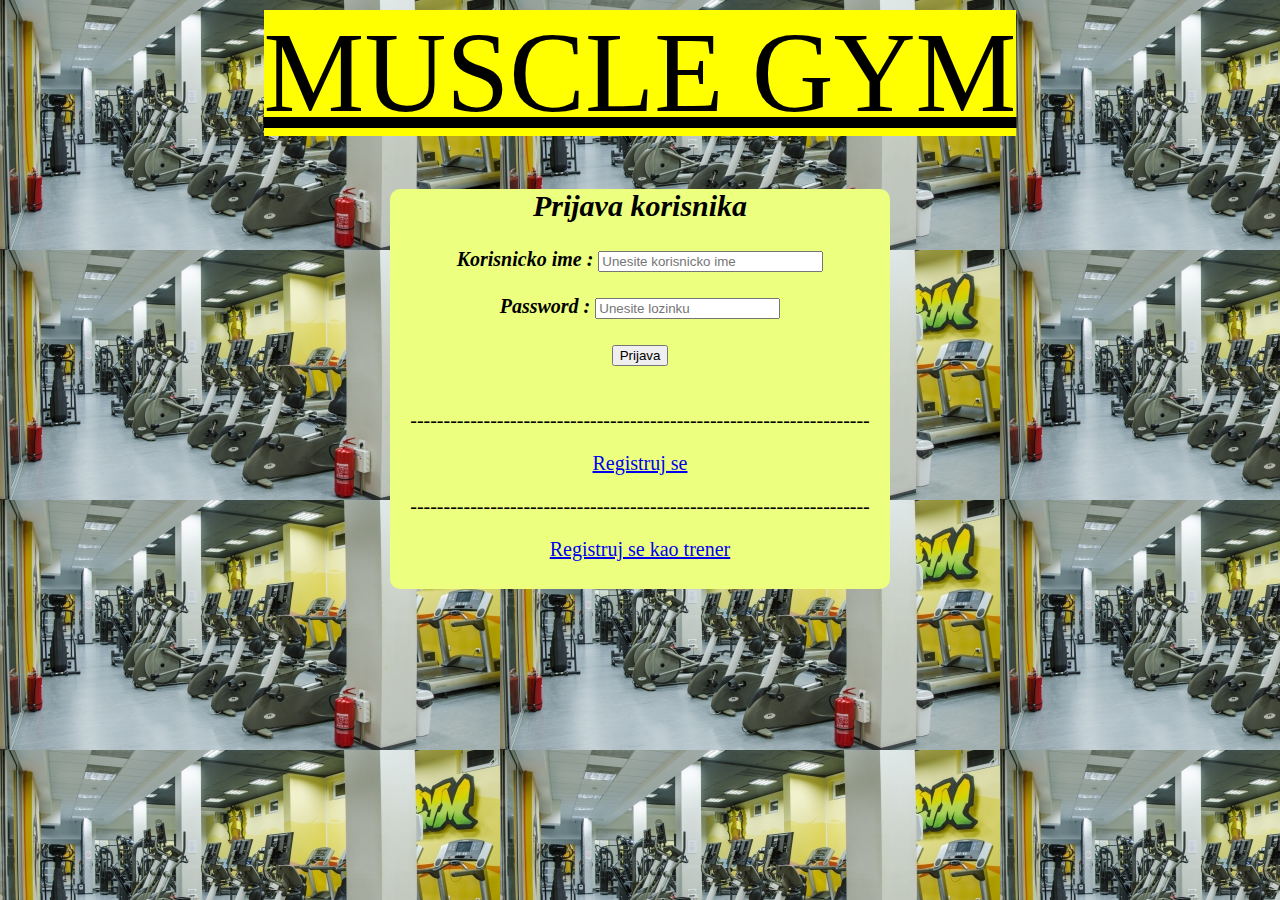
<file: gym/src/main/resources/static/index.html>
<!DOCTYPE html>
<html> 
    <head>
        <html lang="sr">
        <meta charset="utf-8">
    <title> MUSCLE GYM </title>
    <link rel="stylesheet" type="text/css" href="css1.css">
    <script src="js/jquery.min.js"></script>
    <script src="js/jquery.validate.min.js"></script>
    
    <script src="js/prijava.js"></script>
</head>
<body>
  <div class="ph1">
    <span class="ph1"><mark>MUSCLE GYM</mark> </span>
    
      
    </div>

      <div class="box">
        <h2 style="text-align:center" ><b><i>Prijava  korisnika</b></i> </h2>
    <form id="Prijava">
    <label for="kimeField" ><b><i> Korisnicko ime :</b> </i></label> 
    <input id="kimeField" type="text" name="kIme" placeholder="Unesite korisnicko ime" 
    size="25" maxlength="35" />
    <br/>
    <br/>
    <label for="passField"><b><i>Password :</b></i></label>
    <input id="passField" type="password" name="lozinka" placeholder="Unesite lozinku"/>
    <br/>
    <br/>
    <input type="submit" value="Prijava">
    <br/>
    <br/>
    <p>
        ---------------------------------------------------------------------
    </p>
    <a href = "RegistracijaKorisnika.html" >Registruj se</a>
    <p>
        ---------------------------------------------------------------------
    </p>
    <a href ="RegistracijaTrenera.html">Registruj se kao trener</a>
    </form>
    </div>
  
</body>




</html>
</file>
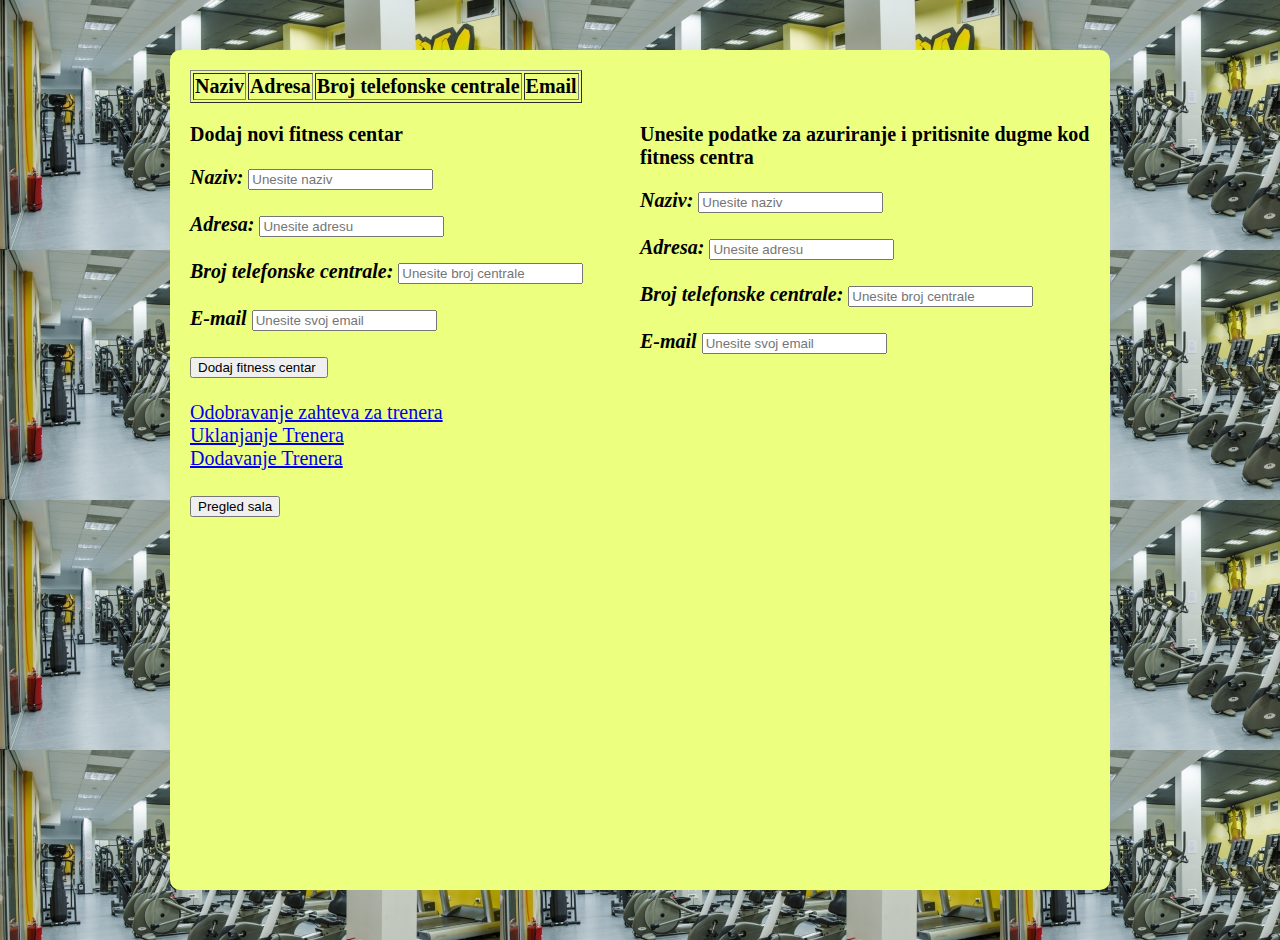
<file: gym/src/main/resources/static/Admin.html>
<!DOCTYPE html>
<html>
    <head>
        <link rel="stylesheet" type="text/css" href="css6.css">
        <meta charset="utf-8">
        <title>AdminPage </title>
        <script src="js/jquery.min.js"></script>
        <script src="js/admin.js"></script>
        
        
    </head>
    <body>
        <div class="box">
          <table id="fitnessi", border=1>
            
            <tbody>
                    <tr>
                        <th>Naziv</th>
                        <th>Adresa </th>
                        <th>Broj telefonske centrale</th>
                        <th>Email </th>
                     
                       
                       
                    </tr>
                
            </tbody>
        </table>
        <div class="row">
          <div class="column">
            <p><b>Dodaj novi fitness centar</b></p>
            <form id="Fitnesscentarform">
                <label for="NazivField" ><b><i>Naziv: </i></b> </label>
                <input id="nazivField" type="text" name="Naziv" placeholder="Unesite naziv" 
                maxlength="35" >
                <br/>
                <br/>
                <label for="adresaField"> <b><i>Adresa:</i></b> </label>
                <input id="adresaField" type="text" name="Adresa" placeholder="Unesite adresu"
                 maxlength="35" />
                <br/>
                <br/>
                <label for="brField" ><b><i> Broj telefonske centrale:</b> </i></label> 
                <input id="brField" type="text" name="br" placeholder="Unesite broj centrale" 
                  maxlength="35" />
                <br/>
        
                <br/>
                <label for="emailField"><b><i>E-mail</i></b></label>
                <input id="emailField" type="email" name="email" placeholder="Unesite svoj email"/>
                <br/>   
                <br/>
               
                <input type="submit" value="Dodaj fitness centar ">
                <br/>
                <br/>
                </form>
          </div>
          <div class="column">
            <p><b>Unesite podatke za azuriranje i pritisnite dugme kod fitness centra</b></p>
                <form id="update">
                  <label for="NazivaField" ><b><i>Naziv: </i></b> </label>
                  <input id="nazivaField" type="text" name="Naziv" placeholder="Unesite naziv" 
                  maxlength="35" >
                  <br/>
                  <br/>
                  <label for="adresaaField"> <b><i>Adresa:</i></b> </label>
                  <input id="adresaaField" type="text" name="Adresa" placeholder="Unesite adresu"
                   maxlength="35" />
                  <br/>
                  <br/>
                  <label for="braField" ><b><i> Broj telefonske centrale:</b> </i></label> 
                  <input id="braField" type="text" name="br" placeholder="Unesite broj centrale" 
                    maxlength="35" />
                  <br/>
          
                  <br/>
                  <label for="emailaField"><b><i>E-mail</i></b></label>
                  <input id="emailaField" type="email" name="email" placeholder="Unesite svoj email"/>
                  <br/>   
                  <br/>
                </form>
          </div>
        </div>
        
                 
                <a href = "OdobravanjeTrenera.html" >Odobravanje zahteva za trenera</a>
                <br/>
                <a href = "UklanjanjeTrenera.html" >Uklanjanje Trenera</a>
               <br/>
               <a href = "DodavanjeTrenera.html" >Dodavanje Trenera</a>
               <br/>
             
                </form>
                <br/>
                <button onclick="window.location.href=' PregledSala.html'">Pregled sala</button>


              
           

        
      </div>
    </body>
      </html>
</file>
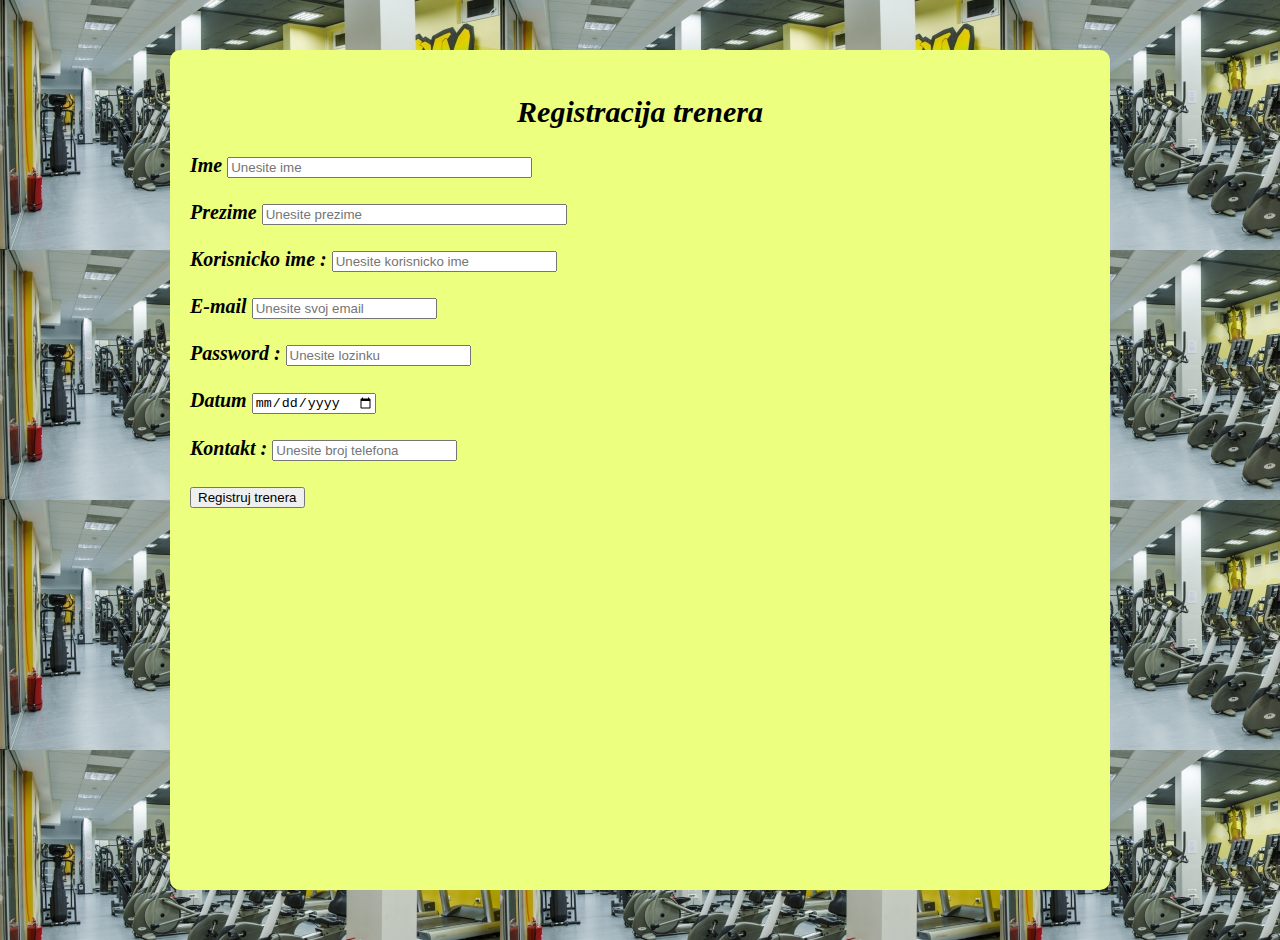
<file: gym/src/main/resources/static/DodavanjeTrenera.html>
<!DOCTYPE html>
<html>
    <head>
        <link rel="stylesheet" type="text/css" href="css6.css">
        <meta charset="utf-8">
        <script src="js/jquery.min.js"></script>
        <script src="js/dodajt.js "></script>
        <title>DodajTrenera </title>
     
        
        
    </head>
    <body>
        <div class="box">
        
            <h2 style="text-align:center" ><b><i>Registracija trenera</b></i> </h2>
            <form id="dodajte">
              
            <label for="imeiField" ><b><i>Ime </i></b> </label>
            <input id="imeiField" type="text" name="Ime" placeholder="Unesite ime" 
            size="35" maxlength="35" >
            <br/>
            <br/>
            <label for="prezimeiField"> <b><i>Prezime</i></b> </label>
            <input id="prezimeiField" type="text" name="Prezime" placeholder="Unesite prezime"
            size="35" maxlength="35" />
            <br/>
            <br/>
            <label for="kimeiField" ><b><i> Korisnicko ime :</b> </i></label> 
            <input id="kimeiField" type="text" name="kImei" placeholder="Unesite korisnicko ime" 
            size="25" maxlength="35" />
            <br/>
    
            <br/>
            <label for="emailiField"><b><i>E-mail</i></b></label>
            <input id="emailiField" type="email" name="email" placeholder="Unesite svoj email"/>
            <br/>   
            <br/>
            <label for="passiField"><b><i>Password :</b></i></label>
            <input id="passiField" type="password" name="lozinkai" placeholder="Unesite lozinku"/>
            <br/>
            <br/>
            <label for="datumiField"><b><i>Datum</i></b></label>
            <input id="datumiField" type="date" name="date" /> 
            <br/>
            <br/>
            <label for="kontaktiField"><b><i>Kontakt :</b></i></label>
            <input id="kontaktiField" type="number" name="kontakti" placeholder="Unesite broj telefona"/>
            <br/>
            <br/>
            <input type="submit" value="Registruj trenera">
            <br/>
            <br/>
          
                </form>
                 
                


              
           

        
      </div>
    </body>
      </html>
</file>
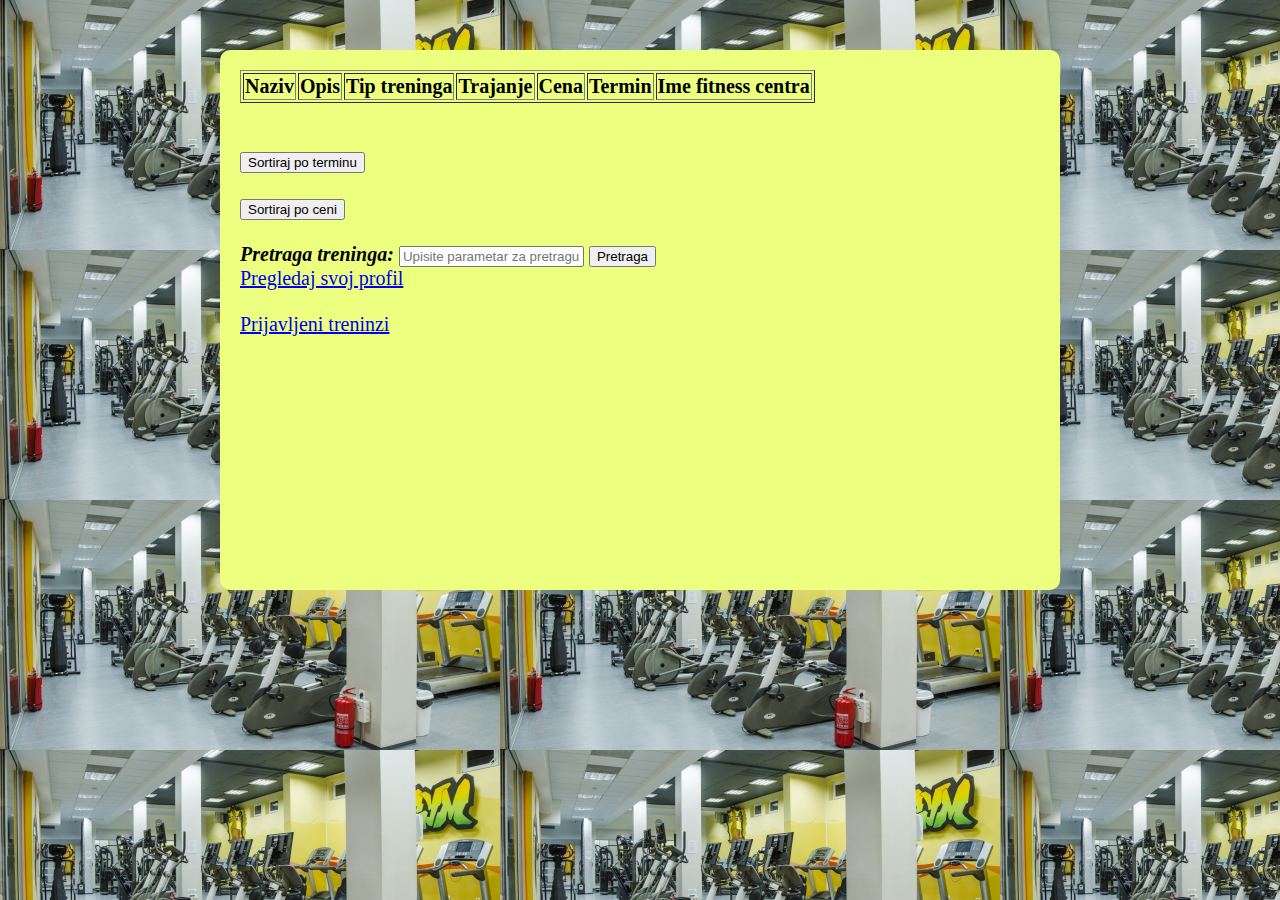
<file: gym/src/main/resources/static/HomePage.html>
<!DOCTYPE html>
<html>
    <head>
        <link rel="stylesheet" type="text/css" href="css5.css">
        <meta charset="utf-8">
        <script src="js/jquery.min.js"></script>
        <script src="js/jquery.validate.min.js"></script>
        <script src="js/trening.js"></script>
        <title>Home </title>
    </head>

    <body>
        <div class="box">
            
            <table id="treninzi", border=1>
            
                    <tbody>
                            <tr>
                                <th>Naziv</th>
                                <th>Opis</th>
                                <th>Tip treninga</th>
                                <th>Trajanje</th>
                                <th>Cena</th>
                                <th>Termin</th>
                                <th>Ime fitness centra</th>
                            </tr>
                    </tbody>
                </table>
                <br/>
                <br/>
                <button  onclick="m()">Sortiraj po terminu</button> 
                <br/>
                <br/>
                <button  onclick="k()">Sortiraj po ceni</button> 
                <br/>
                <br/>
                <form id="Pretraga">
                <label for="pretragaField"><b><i>Pretraga treninga:</i></b></label>
                <input id="pretragaField" type="text" name="pretraga" placeholder="Upisite parametar za pretragu"/>
                    
                <input type="submit", value="Pretraga">
                </form>

                <a href = "PregledProfila.html" >Pregledaj svoj profil</a>
                <br/>
                <br/>
                
                <a href = "PregledPrijavljenih.html" >Prijavljeni treninzi</a>
        </div>

    </body>

</html>
</file>
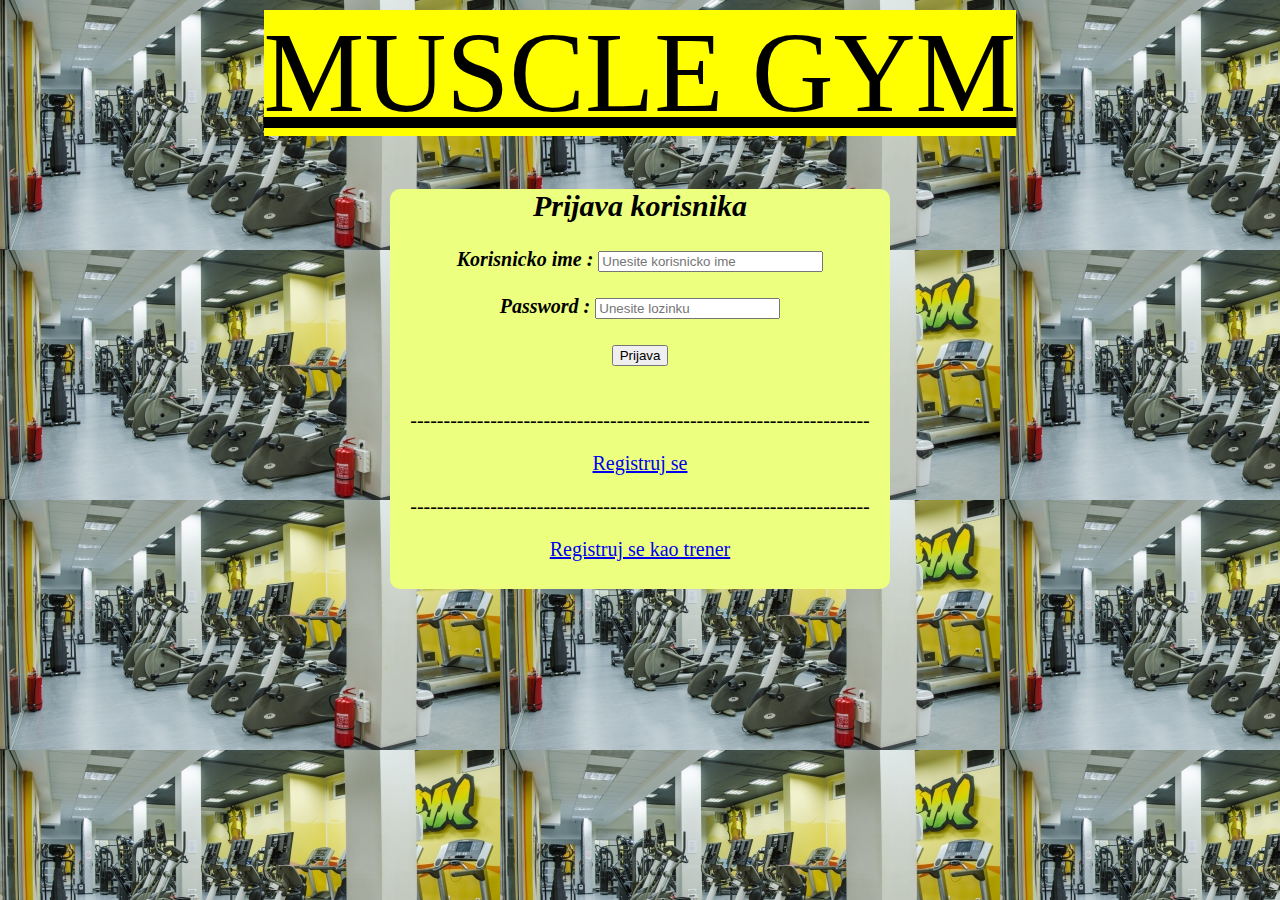
<file: gym/src/main/resources/static/LoginKorisnika.html>
<!DOCTYPE html>
<html> 
    <head>
        <html lang="sr">
        <meta charset="utf-8">
    <title> MUSCLE GYM </title>
    <link rel="stylesheet" type="text/css" href="css1.css">
       
</head>
<body>
  <div class="ph1">
    <span class="ph1"><mark>MUSCLE GYM</mark> </span>
    
      
    </div>

      <div class="box">
        <h2 style="text-align:center" ><b><i>Prijava  korisnika</b></i> </h2>
    <form>
    <label for="kimeField" ><b><i> Korisnicko ime :</b> </i></label> 
    <input id="kimeField" type="text" name="kIme" placeholder="Unesite korisnicko ime" 
    size="25" maxlength="35" />
    <br/>
    <br/>
    <label for="passField"><b><i>Password :</b></i></label>
    <input id="passField" type="password" name="lozinka" placeholder="Unesite lozinku"/>
    <br/>
    <br/>
    <input type="submit" value="Prijava">
    <br/>
    <br/>
    <p>
        ---------------------------------------------------------------------
    </p>
    <a href="file:///C:/Users/Srdjan%20kralj/Desktop/HTML%20stranice/RegistracijaKorisnika.html" >Registruj se</a>
    <p>
        ---------------------------------------------------------------------
    </p>
    <a href="file:///C:/Users/Srdjan%20kralj/Desktop/HTML%20stranice/RegistracijaTrenera.html">Registruj se kao trener</a>
    </form>
    </div>
  
</body>




</html>
</file>
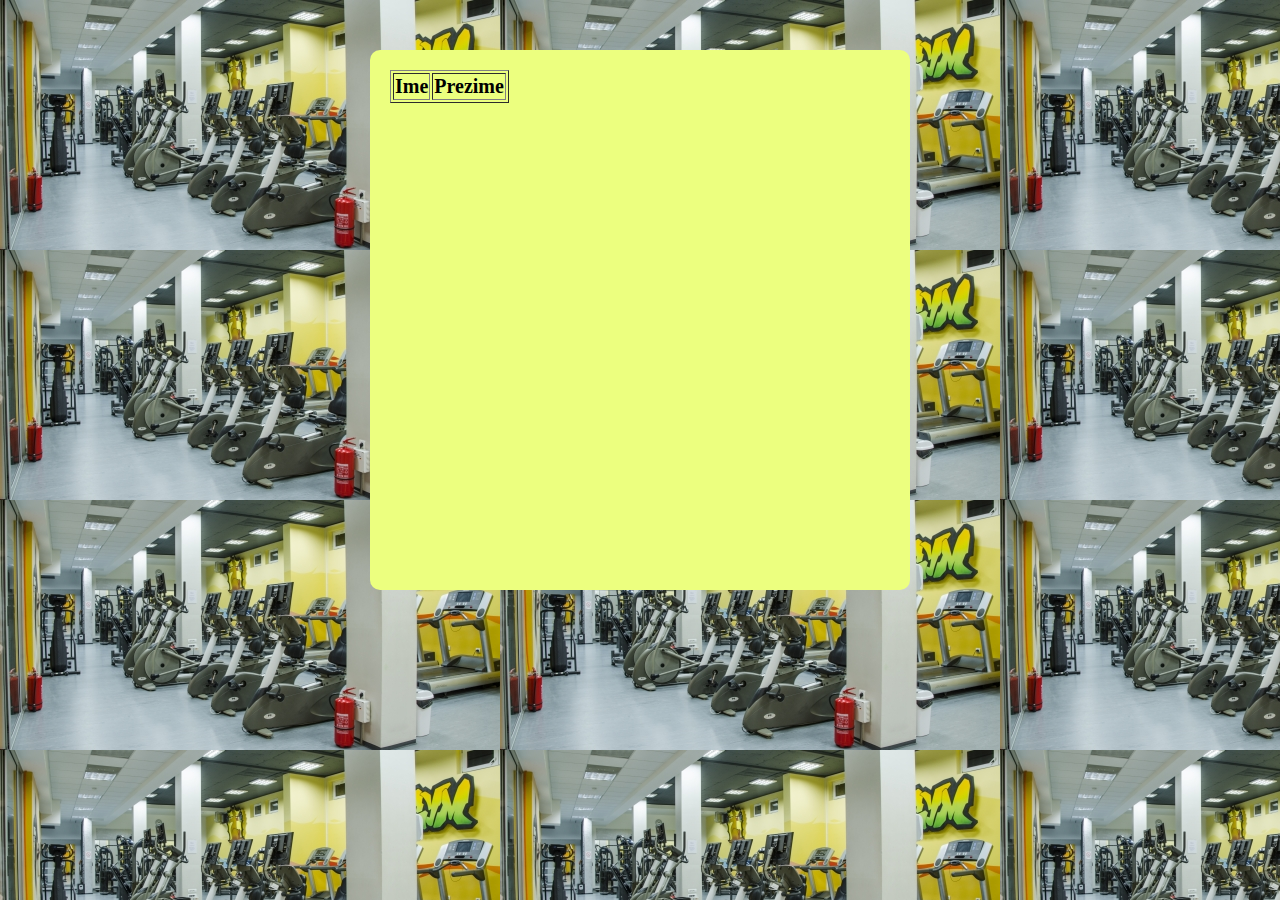
<file: gym/src/main/resources/static/OdobravanjeTrenera.html>
<!DOCTYPE html>
<html>
    <head>
        <link rel="stylesheet" type="text/css" href="css4.css">
        <meta charset="utf-8">
        <title>Zahtevi za trenera </title>
        <script src="js/jquery.min.js"></script>
        <script src="js/admin.js"></script>
        
    </head>
    <body>
        <div class="box">
    
            <table id="zahtevi", border=1>
               
                <thead>
                    <tr>
                        <th>Ime</th>

                        <th>Prezime</th>
                      
                    </tr>
                </thead>
                <tbody>

                </tbody>
            </table>

         

        
      </div>
    </body>
      </html>
</file>
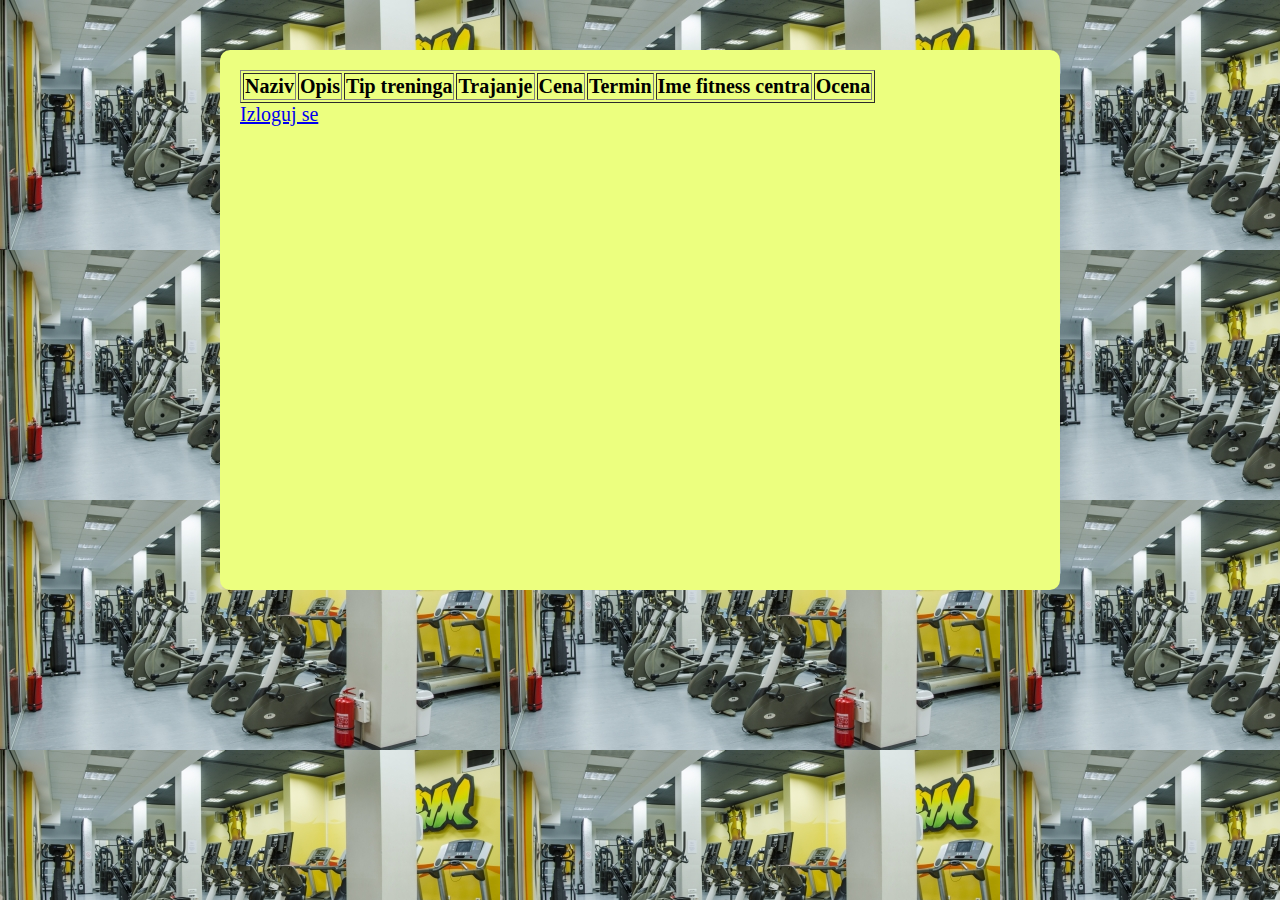
<file: gym/src/main/resources/static/OdradjeniTreninzi.html>
<!DOCTYPE html>
<html>
    <head>
        <link rel="stylesheet" type="text/css" href="css5.css">
        <meta charset="utf-8">
        <script src="js/jquery.min.js"></script>
        <script src="js/jquery.validate.min.js"></script>
        <script src="js/odrade.js"></script>
        <title>Home </title>
    </head>

    <body>
        <div class="box">
            <table id="odradjeni", border=1>
            
                <tbody>
                        <tr>
                            <th>Naziv</th>
                            <th>Opis</th>
                            <th>Tip treninga</th>
                            <th>Trajanje</th>
                            <th>Cena</th>
                            <th>Termin</th>
                            <th>Ime fitness centra</th>
                            <th>Ocena</th>
                        </tr>
                </tbody>
            </table>
            <a href = "index.html" >Izloguj se</a>
        </div>

    </body>

</html>
</file>
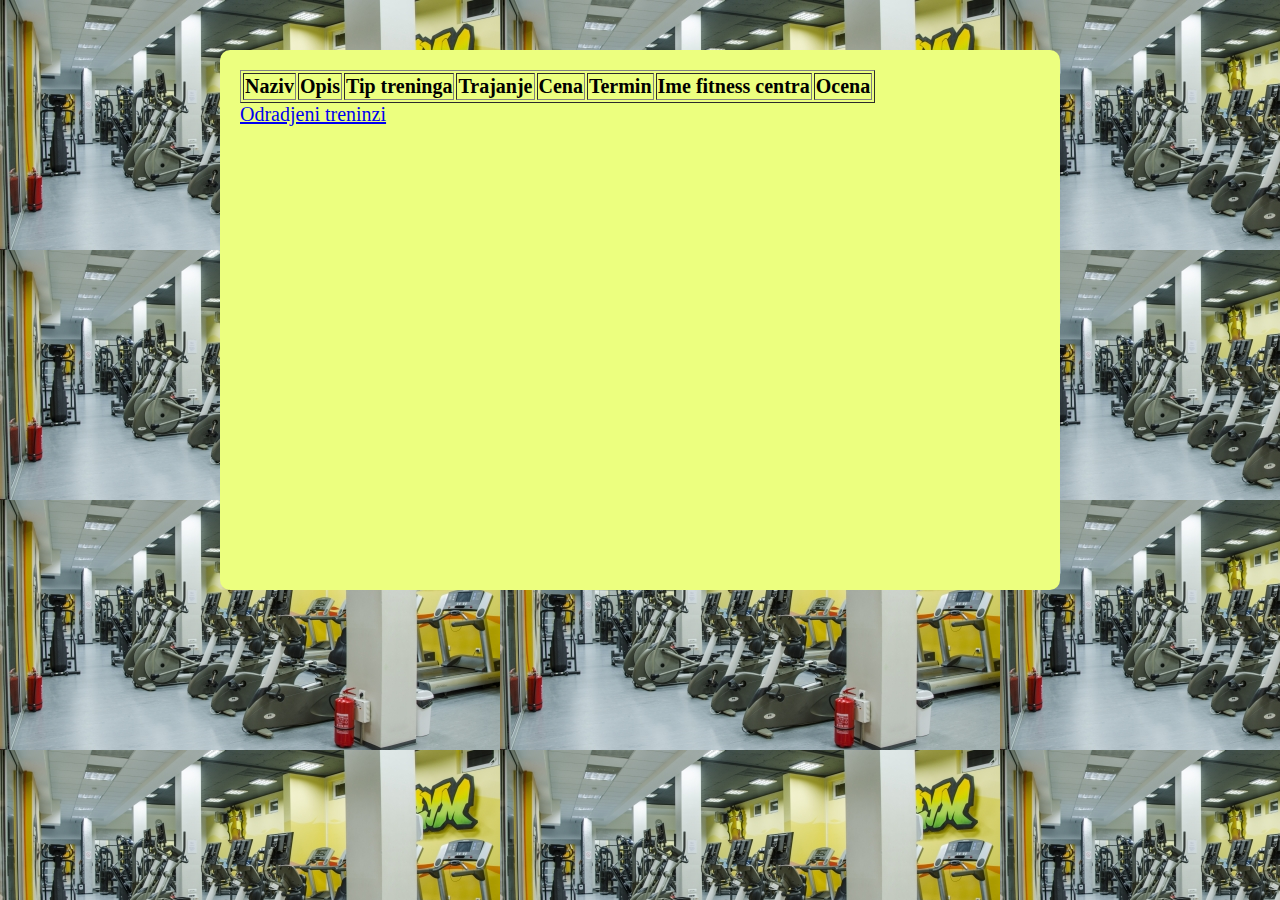
<file: gym/src/main/resources/static/PregledPrijavljenih.html>
<!DOCTYPE html>
<html>
    <head>
        <link rel="stylesheet" type="text/css" href="css5.css">
        <meta charset="utf-8">
        <script src="js/jquery.min.js"></script>
        <script src="js/jquery.validate.min.js"></script>
        <script src="js/odrade.js"></script>
        <title>Home </title>
    </head>

    <body>
        <div class="box">
            <table id="prijavljeni", border=1>
            
                <tbody>
                        <tr>
                            <th>Naziv</th>
                            <th>Opis</th>
                            <th>Tip treninga</th>
                            <th>Trajanje</th>
                            <th>Cena</th>
                            <th>Termin</th>
                            <th>Ime fitness centra</th>
                            <th>Ocena</th>
                        </tr>
                </tbody>
            </table>
            <a href = "OdradjeniTreninzi.html" >Odradjeni treninzi</a>
        </div>

    </body>

</html>
</file>
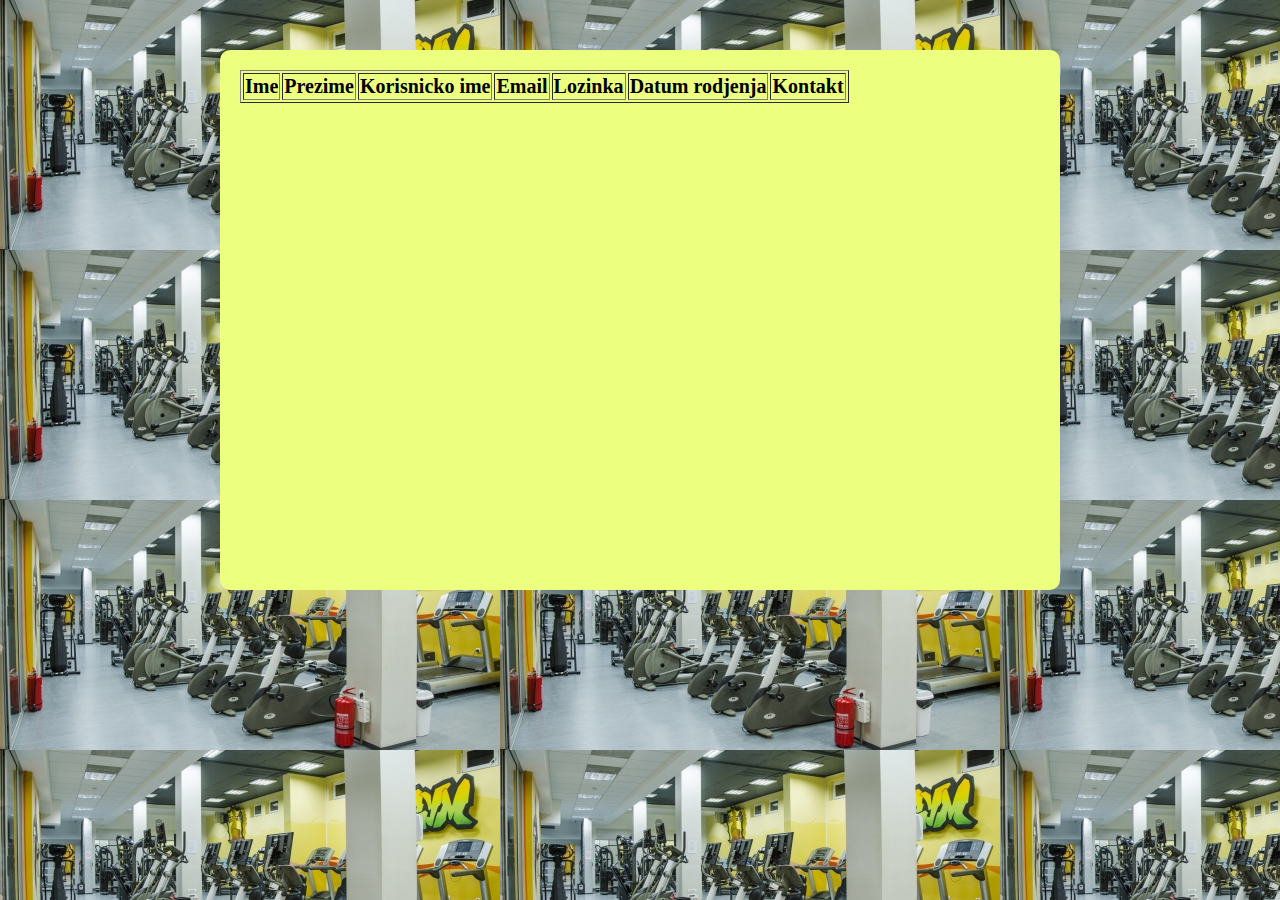
<file: gym/src/main/resources/static/PregledProfila.html>
<!DOCTYPE html>
<html>
    <head>
        <link rel="stylesheet" type="text/css" href="css5.css">
        <meta charset="utf-8">
        <title>Pregled Profila </title>
        <script src="js/jquery.min.js"></script>
        <script src="js/odrade.js"></script>
    </head>
    <body>
        <div class="box">
            <table id="pregledaj", border=1>
            
                <tbody>
                        <tr>
                            <th>Ime</th>
                            <th>Prezime</th>
                            <th>Korisnicko ime</th>
                            <th>Email</th>
                            <th>Lozinka</th>
                            <th>Datum rodjenja</th>
                            <th>Kontakt</th>
                        </tr>
                </tbody>
            </table>
               
      </div>
    </body>
      </html>
</file>
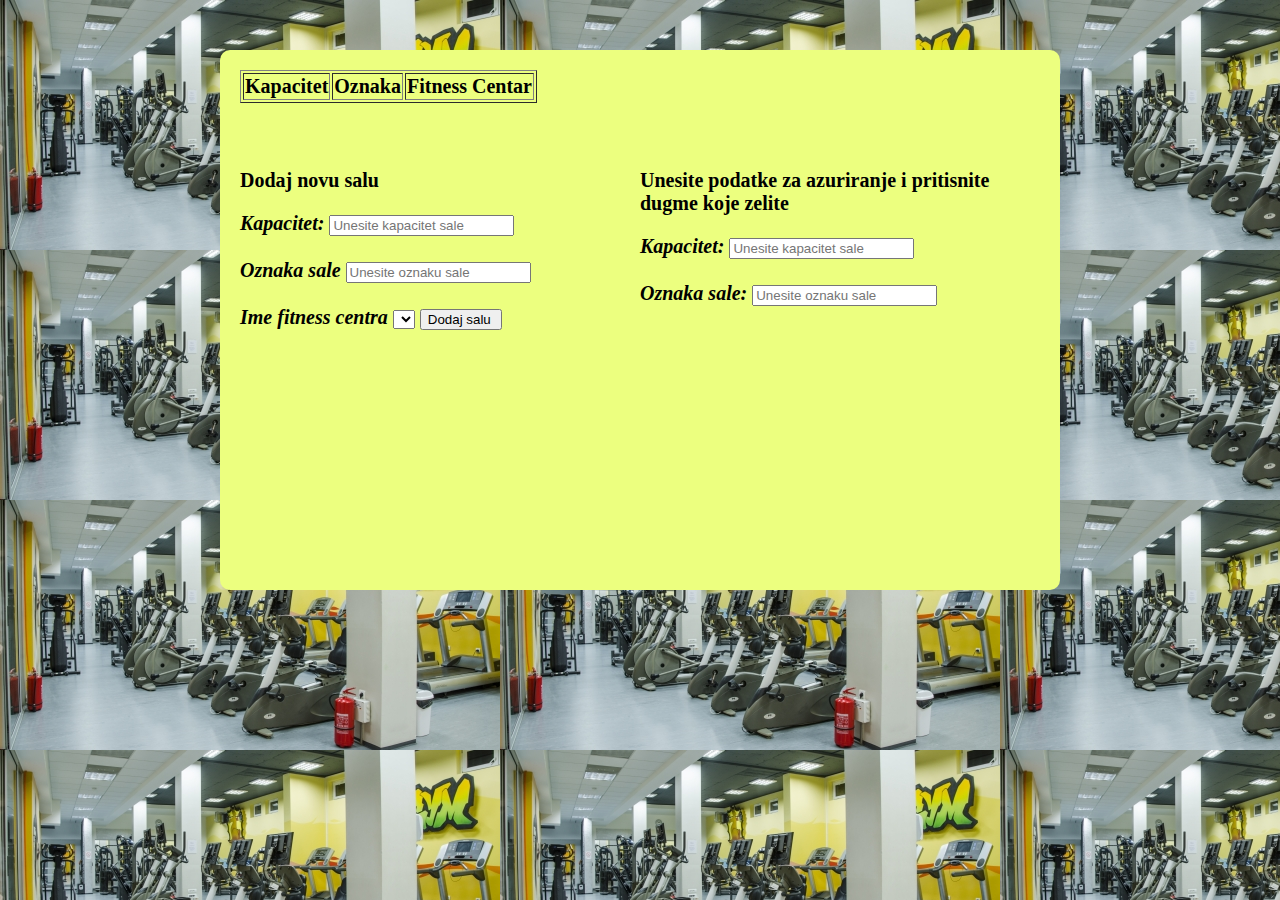
<file: gym/src/main/resources/static/PregledSala.html>
<!DOCTYPE html>
<html>
    <head>
        <link rel="stylesheet" type="text/css" href="css5.css">
        <meta charset="utf-8">
        <script src="js/jquery.min.js"></script>
        <script src="js/sala.js"></script>
        
        
     
    </head>

    <body>
        <div class="box">
            
            <table id="sale", border=1>
            
                    <tbody>
                            <tr>
                                <th>Kapacitet</th>
                                <th>Oznaka </th>
                                <th>Fitness Centar</th>
                             
                               
                               
                            </tr>
                        
                    </tbody>
                </table>
                <br/>
                <br/>
                <div class="row">
                    <div class="column">
                        <p><b>Dodaj novu salu</b></p>
                        <form id="dodaj">
                            <label for="kapField" ><b><i> Kapacitet:</b> </i></label> 
                            <input id="kapField" type="text" name="kap" placeholder="Unesite kapacitet sale" 
                            maxlength="35" />
                            <br/>
        
                            <br/>
                            <label for="oznakaField"><b><i>Oznaka sale</i></b></label>
                            <input id="oznakaField" type="text" name="oznaka" placeholder="Unesite oznaku sale"/>
                            <br/>   
                            <br/>
                            <label for="fitnessField"><b><i>Ime fitness centra</i></b></label>
                            <select id="select">
                            </select>
                            <input type="submit" value="Dodaj salu ">
                        </form>
                    </div>
                   <div class="column">
                    <p><b>Unesite podatke za azuriranje i pritisnite dugme koje zelite</b></p>
                    <form id="azuriraj">
                        <label for="kapaField" ><b><i> Kapacitet:</b> </i></label> 
                        <input id="kapaField" type="text" name="kap" placeholder="Unesite kapacitet sale" 
                        maxlength="35" />
                        <br/>
    
                        <br/>
                        <label for="oznakaaField"><b><i>Oznaka sale:</i></b></label>
                        <input id="oznakaaField" type="text" name="oznaka" placeholder="Unesite oznaku sale"/>
                        
                      
                        <br/>   
                        <br/>
                      
                    </form>
                   </div>
                    
                </div>
               
        </div>
    
    </body>
</html>
</file>
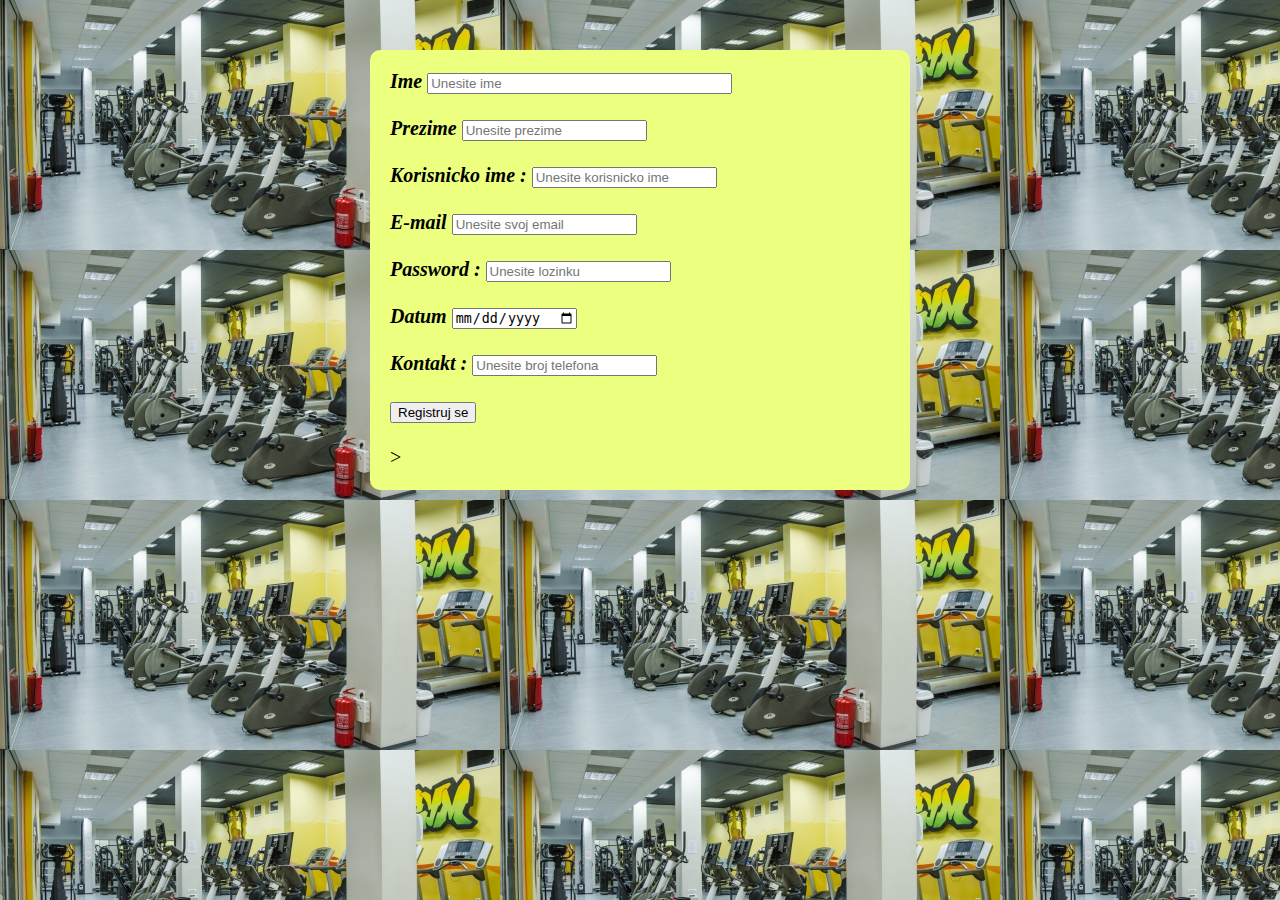
<file: gym/src/main/resources/static/RegistracijaKorisnika.html>
<!DOCTYPE html>
<html>
    <head>
        <link rel="stylesheet" type="text/css" href="css2.css">
        <meta charset="utf-8">
        <title>Registracija korisnika </title>
        <script src="js/jquery.min.js"></script>
        <script src="js/addclan.js"></script>
    </head>
    <body>
        <div class="box">
        <form id="RegistracijaForm">
        <label for="imeField" ><b><i>Ime </i></b> </label>
        <input id="imeField" type="text" name="Ime" placeholder="Unesite ime" 
        size="35" maxlength="35" >
        <br/>
        <br/>
        <label for="prezimeField"> <b><i>Prezime</i></b> </label>
        <input id="prezimeField" type="text" name="Prezime" placeholder="Unesite prezime"
         maxlength="35" />
        <br/>
        <br/>
        <label for="kimeField" ><b><i> Korisnicko ime :</b> </i></label> 
        <input id="kimeField" type="text" name="kIme" placeholder="Unesite korisnicko ime" 
          maxlength="35" />
        <br/>

        <br/>
        <label for="emailField"><b><i>E-mail</i></b></label>
        <input id="emailField" type="email" name="email" placeholder="Unesite svoj email"/>
        <br/>   
        <br/>
        <label for="passField"><b><i>Password :</b></i></label>
        <input id="passField" type="password" name="lozinka" placeholder="Unesite lozinku"/>
        <br/>
        <br/>
        <label for="datumField"><b><i>Datum</i></b></label>
        <input id="datumField" type="date" name="date" /> 
        <br/>
        <br/>
        <label for="kontaktField"><b><i>Kontakt :</b></i></label>
        <input id="kontaktField" type="number" name="kontakt" placeholder="Unesite broj telefona"/>
        <br/>
        <br/>
        <input type="submit" value="Registruj se">
        <br/>
        <br/>
      

        </form>>
      </div>
    </body>
      </html>
</file>
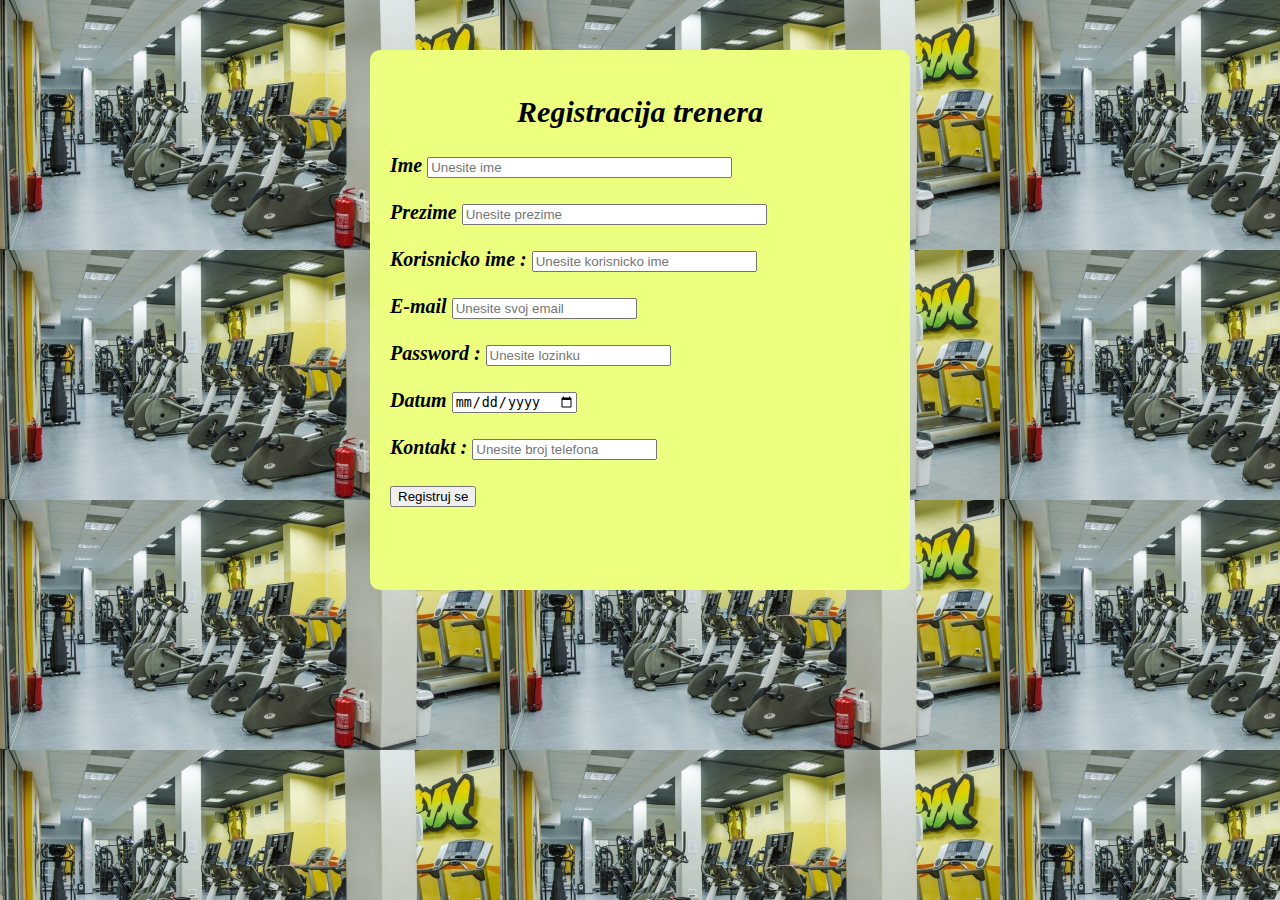
<file: gym/src/main/resources/static/RegistracijaTrenera.html>
<!DOCTYPE html>
<html>
    <head>
        <html lang="en">
        <link rel="stylesheet" type="text/css" href="css3.css">
        <meta charset="utf-8">
        <title>Registracija trenera </title>
        <script src="js/jquery.min.js"></script>
        <script src="js/addtrener.js"></script>
    </head>
    <body>

        <div class="box">
        
            <h2 style="text-align:center" ><b><i>Registracija trenera</b></i> </h2>
        <form id="TrenerForm">
            <text-align:left>
        <label for="imeField" ><b><i>Ime </i></b> </label>
        <input id="imeField" type="text" name="Ime" placeholder="Unesite ime" 
        size="35" maxlength="35" >
        <br/>
        <br/>
        <label for="prezimeField"> <b><i>Prezime</i></b> </label>
        <input id="prezimeField" type="text" name="Prezime" placeholder="Unesite prezime"
        size="35" maxlength="35" />
        <br/>
        <br/>
        <label for="kimeField" ><b><i> Korisnicko ime :</b> </i></label> 
        <input id="kimeField" type="text" name="kIme" placeholder="Unesite korisnicko ime" 
        size="25" maxlength="35" />
        <br/>

        <br/>
        <label for="emailField"><b><i>E-mail</i></b></label>
        <input id="emailField" type="email" name="email" placeholder="Unesite svoj email"/>
        <br/>   
        <br/>
        <label for="passField"><b><i>Password :</b></i></label>
        <input id="passField" type="password" name="lozinka" placeholder="Unesite lozinku"/>
        <br/>
        <br/>
        <label for="datumField"><b><i>Datum</i></b></label>
        <input id="datumField" type="date" name="date" /> 
        <br/>
        <br/>
        <label for="kontaktField"><b><i>Kontakt :</b></i></label>
        <input id="kontaktField" type="number" name="kontakt" placeholder="Unesite broj telefona"/>
        <br/>
        <br/>
        <input type="submit" value="Registruj se">
        <br/>
        <br/>
      
            </form>
        </div>
      
      </body>
      </html>
</file>
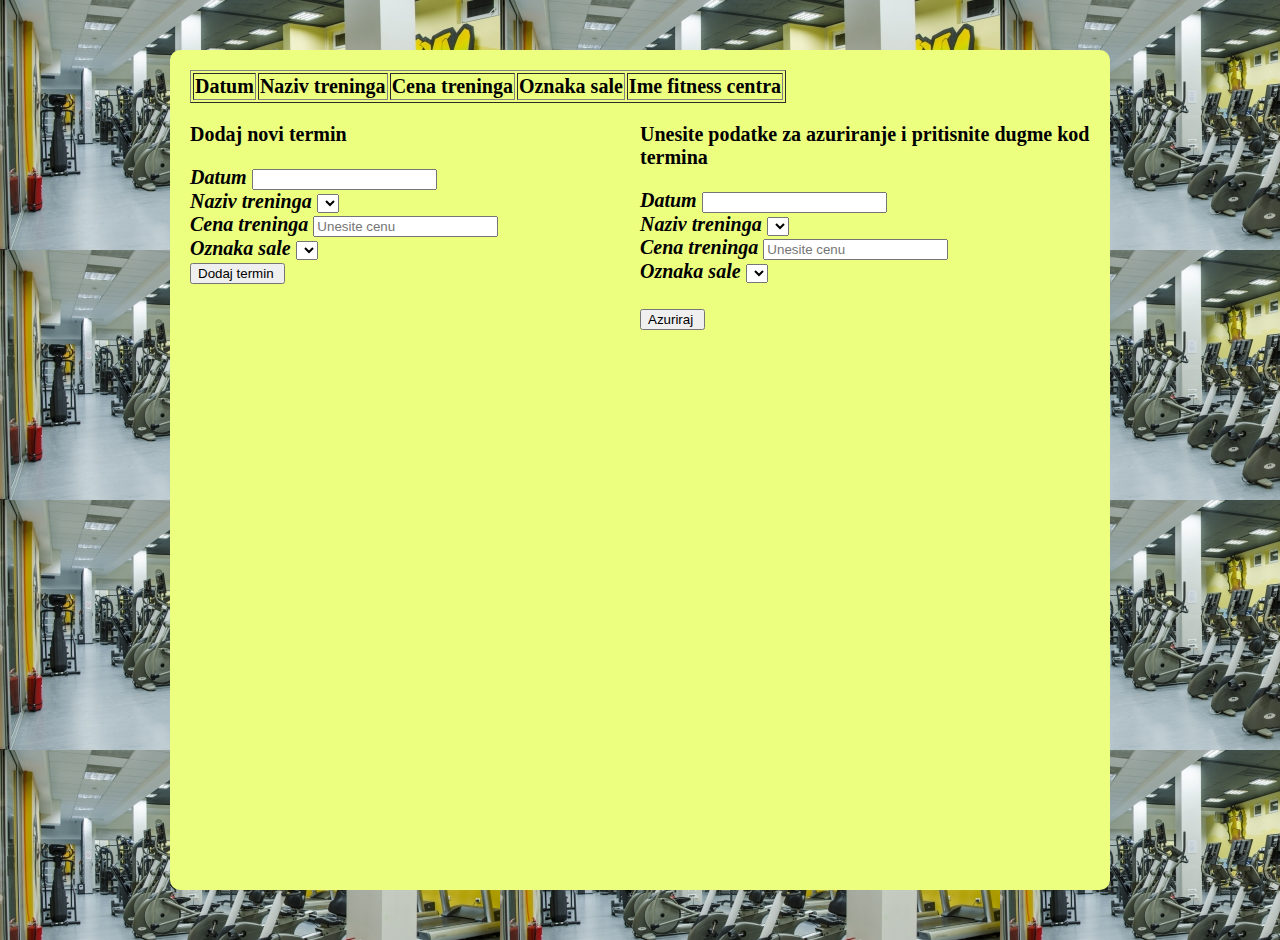
<file: gym/src/main/resources/static/Trener.html>
<!DOCTYPE html>
<html>
    <head>
        <link rel="stylesheet" type="text/css" href="css6.css">
        <meta charset="utf-8">
        <script src="js/jquery.min.js"></script>
        <script src="js/termin.js "></script>
        <title>TrenerPage </title>
     
        
        
    </head>
    <body>
        <div class="box">
        
            <table id="termini", border=1>
            
                <tbody>
                        <tr>
                         
                            <th>Datum</th>
                            <th>Naziv treninga</th>
                            <th>Cena treninga</th>
                            <th>Oznaka sale</th>
                            <th>Ime fitness centra</th>
                         
                           
                           
                        </tr>
                   
                </tbody>
                
            </table>

            
                 
            <div class="row">
                <div class="column">
                  <p><b>Dodaj novi termin</b></p>
                  <form id="terminform">
                      
                    <label for="datumiiField"><b><i>Datum</i></b></label>
                    <input id="datumiiField" type="datetime" name="date" /> 
                    <br/>
                    
                    <label for="treningField"><b><i>Naziv treninga</i></b></label>
                            <select id="select1">
                            </select>
                            <br/>
                    <label for="cenaField"><b><i>Cena treninga</i></b></label>
                    <input id="cenaField" type="text" name="cena" placeholder="Unesite cenu">
                            <br/>
                    <label for="salaField"><b><i>Oznaka sale</i></b></label>
                            <select id="select2">
                            </select>
                            <br/>
                  
                            <input type="submit" value="Dodaj termin ">
                      </form>
                </div>
                <div class="column">
                  <p><b>Unesite podatke za azuriranje i pritisnite dugme kod termina</b></p>
                      <form id="updatee">
                        <label for="datumiField"><b><i>Datum</i></b></label>
                        <input id="datumiiiField" type="datetime" name="date" /> 
                        <br/>
                        <label for="treningField"><b><i>Naziv treninga</i></b></label>
                        <select id="select">
                        </select>
                        <br/>
                        <label for="cenaField"><b><i>Cena treninga</i></b></label>
                        <input id="cenaField" type="text" name="cena" placeholder="Unesite cenu">
                        <br/>
                        <label for="salaField"><b><i>Oznaka sale</i></b></label>
                        <select id="select">
                        </select>
                        <br/>
                      
                        <br/>
                        <input type="submit" value="Azuriraj ">
                          </form>
                      
                </div>
              </div>


              
           

        
      </div>
    </body>
      </html>
</file>
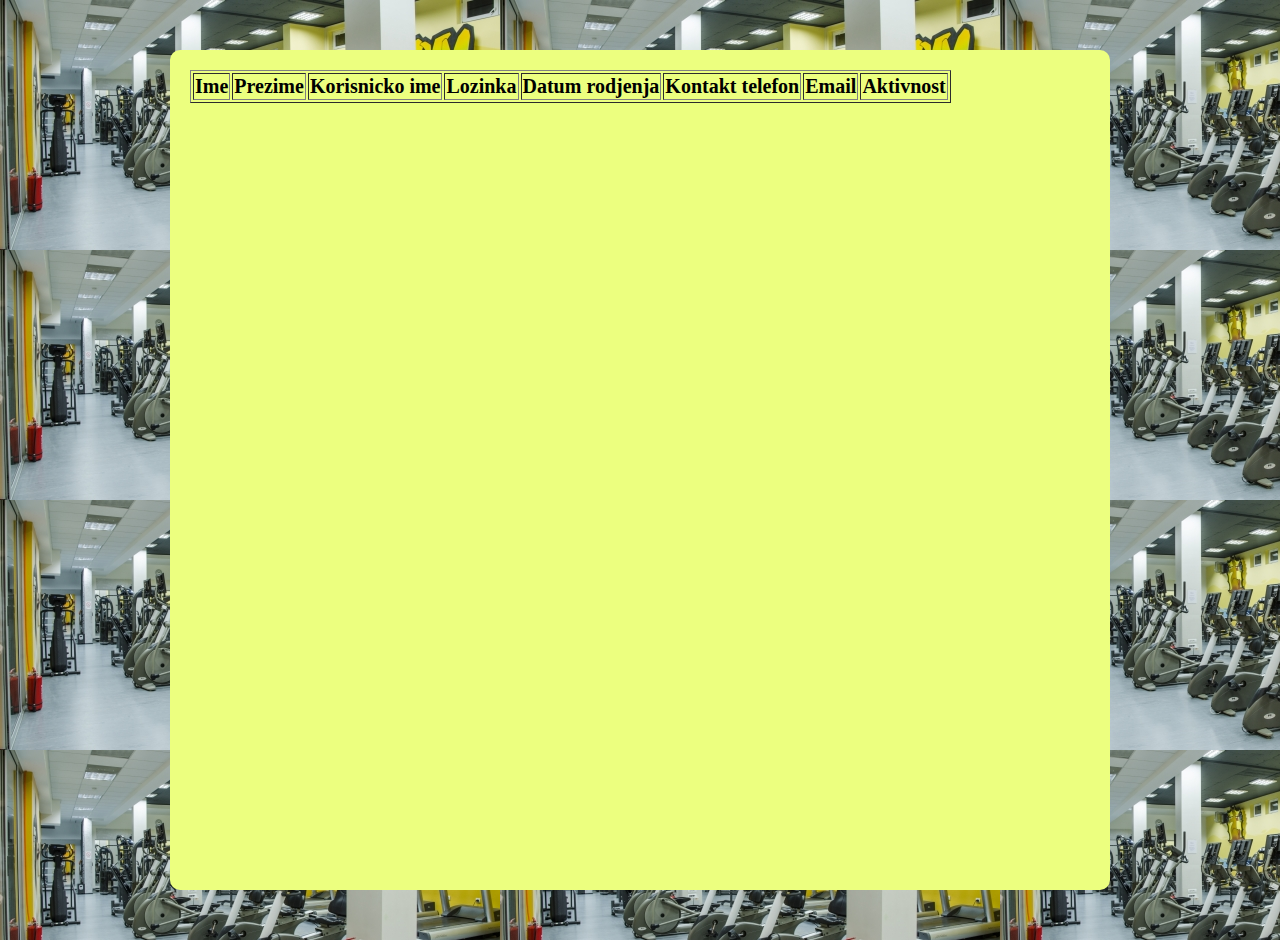
<file: gym/src/main/resources/static/UklanjanjeTrenera.html>
<!DOCTYPE html>
<html>
    <head>
        <link rel="stylesheet" type="text/css" href="css6.css">
        <meta charset="utf-8">
        <script src="js/jquery.min.js"></script>
        <script src="js/trener.js"></script>
        
        
     
    </head>

    <body>
        <div class="box">
            
            <table id="treneri", border=1>
            
                    <tbody>
                            <tr>
                                <th>Ime</th>
                                <th>Prezime </th>
                                <th>Korisnicko ime</th>
                                <th>Lozinka</th>
                                <th>Datum rodjenja</th>
                                <th>Kontakt telefon</th>
                                <th>Email</th>
                                <th>Aktivnost</th>

                             
                               
                               
                            </tr>
                        
                    </tbody>
                </table>
                <br/>
                <br/>
        </div>
    
    </body>
</html>
</file>
<file: gym/src/main/resources/static/css1.css>
body{
   background:url(unnamed.jpg);
   background-size: repeat;
   
    
}
.box{

 margin: 50px auto;
 width: 500px;
 height: 400px;
 font-size: 20px;
 top: 50px;
 left: 50px;
 text-align: center;
 border-radius: 10px;
background-color:  rgb(236, 255, 127);
}
.ph1{
    font-family:Georgia, 'Times New Roman', Times, serif;
    font-size: 3cm;
    text-align:center;
    text-decoration: underline;
    color: black;
  

}
</file>
<file: gym/src/main/resources/static/css6.css>
body{
    background:url(unnamed.jpg);
    background-size: repeat;
    
     
 }

 .box{

    margin: 50px auto;
    width: 900px;
    height: 800px;
    font-size: 20px;
    top: 50px;
   
    text-align: left;
    border-radius: 10px;
    
   background-color:  rgb(236, 255, 127);
    padding: 20px;
    
   }
   .row {
    display: flex;
  }
  
  .column {
    flex: 50%;
  }
</file>
<file: gym/src/main/resources/static/css5.css>
body{
    background:url(unnamed.jpg);
    background-size: repeat;
    
     
 }

 .box{

    margin: 50px auto;
    width: 800px;
    height: 500px;
    font-size: 20px;
    top: 50px;
   
    text-align: left;
    border-radius: 10px;
    
   background-color:  rgb(236, 255, 127);
    padding: 20px;
    
   }
   .row {
      display: flex;
    }
    
    .column {
      border-radius: 10px;
      flex: 50%;
      
    }
</file>
<file: gym/src/main/resources/static/css4.css>
body{
    background:url(unnamed.jpg);
    background-size: repeat;
    
     
 }

 .box{

    margin: 50px auto;
    width: 500px;
    height: 500px;
    font-size: 20px;
    top: 50px;
   
    text-align: left;
    border-radius: 10px;
    
   background-color:  rgb(236, 255, 127);
    padding: 20px;
    
   }
</file>
<file: gym/src/main/resources/static/css2.css>
body{
    background:url(unnamed.jpg);
    background-size: repeat;
    
     
 }

 .box{

    margin: 50px auto;
    width: 500px;
    height: 400px;
    font-size: 20px;
    top: 50px;
    left: 50px;
    text-align: left;
    border-radius: 10px;
   background-color:  rgb(236, 255, 127);
    padding: 20px;
    
   }
</file>
<file: gym/src/main/resources/static/css3.css>
body{
    background:url(unnamed.jpg);
    background-size: repeat;
    
     
 }

 .box{

    margin: 50px auto;
    width: 500px;
    height: 500px;
    font-size: 20px;
    top: 50px;
    left: 50px;
    text-align: left;
    border-radius: 10px;
   background-color:  rgb(236, 255, 127);
    padding: 20px;
    
   }
</file>
